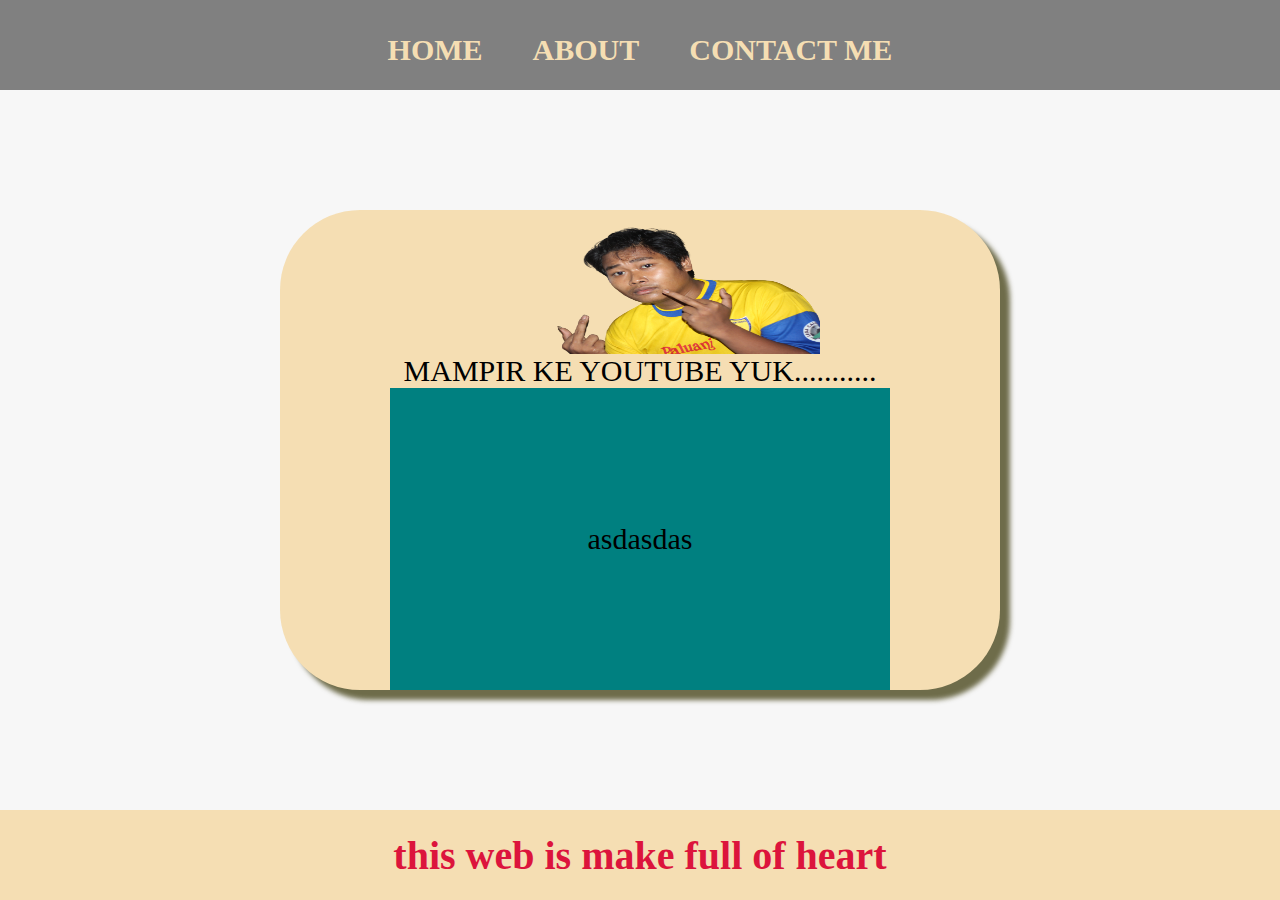
<file: index.html>
<html>

<head>
    <title>Cuy University</title>
    <link rel="stylesheet" href="style.css">
</head>


<body>
    <div class="container">

        <!-- NAVBAR START -->
        <div class="navbar">
            <ul class="ul-navbar">
                <li class="li-navbar"><a href="#" class="a-navbar">HOME</a></li>
                <li class="li-navbar"><a href="about.html" class="a-navbar">ABOUT</a></li>
                <li class="li-navbar"><a href="contact.html" class="a-navbar">CONTACT ME</a></li>
            </ul>
        </div>
        <!-- NAVBAR END -->

        <!-- CONTENT START -->
        <div class="container-content">
            <a href="https://youtube.com/deaafrizal" class="a-content">
                <img src="ck.png" alt="" class="img-content">
                <p>MAMPIR KE YOUTUBE YUK...........</p>
             <!-- DATA START -->
                <div id="biodata">
                    asdasdas
                </div>
             <!-- DATA END -->
            </a>
        </div>
        <!-- CONTENT END -->

        <!-- FOOTER START -->
        <div class="container-footer">
            <h1 class="h1-footer">this web is make full of heart</h1>
        </div>
        <!-- FOOTER END -->
    </div>
    <script src= "data.js" type="text/javascript"/>
</body>

</html>
</file>
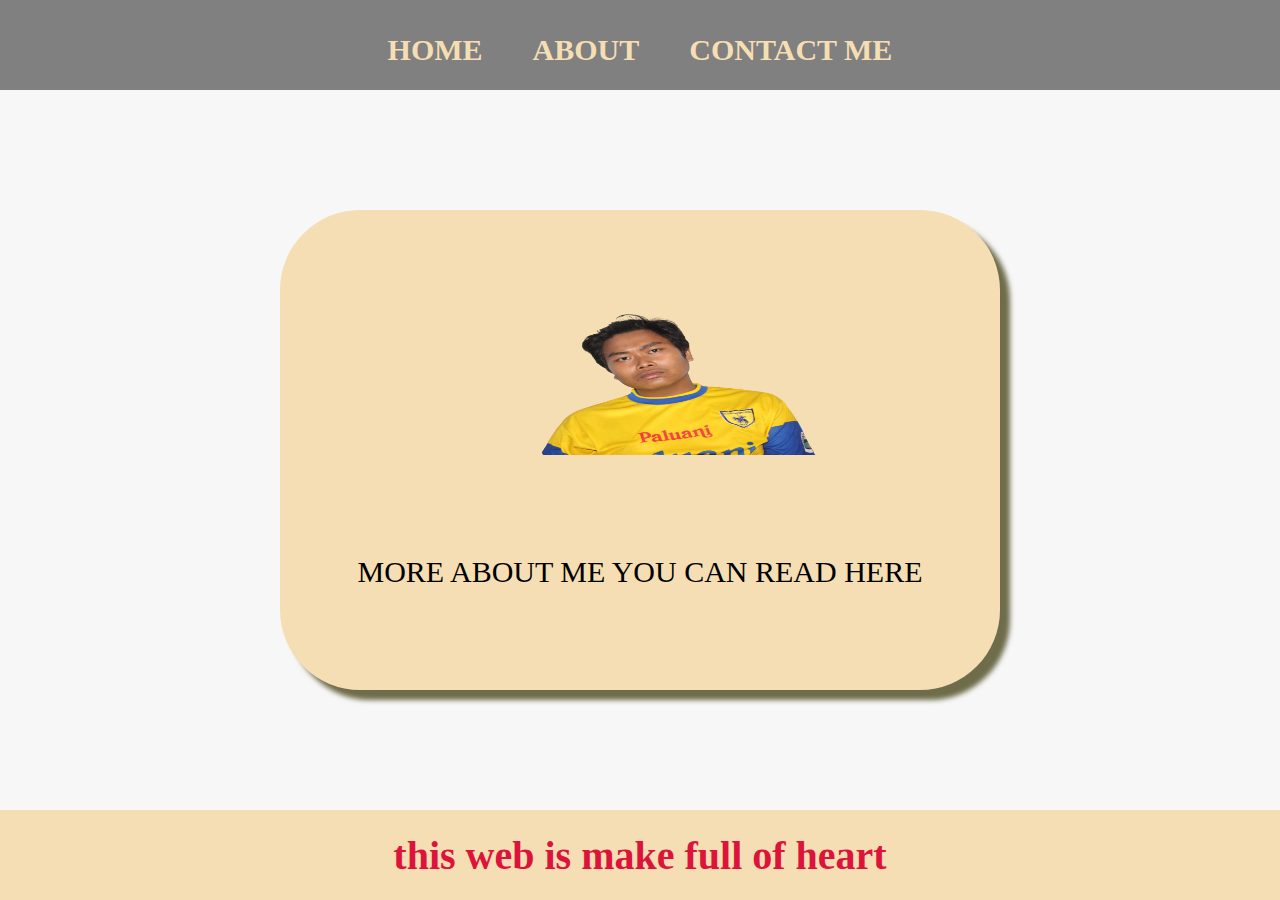
<file: about.html>
<html>

<head>
    <title>Cuy University - ABOUT ME</title>
    <link rel="stylesheet" href="style.css">
</head>


<body>
    <div class="container">

        <!-- NAVBAR START -->
        <div class="navbar">
            <ul class="ul-navbar">
                <li class="li-navbar"><a href="index.html" class="a-navbar">HOME</a></li>
                <li class="li-navbar"><a href="#" class="a-navbar">ABOUT</a></li>
                <li class="li-navbar"><a href="contact.html" class="a-navbar">CONTACT ME</a></li>
            </ul>
        </div>
        <!-- NAVBAR END -->

        <!-- CONTENT START -->
        <div class="container-content">
            <a href="https://youtube.com/deaafrizal" class="a-content">
                <img src="ck2.png" alt="" class="img-content">
                <p>MORE ABOUT ME YOU CAN READ HERE</p>
            </a>
        </div>
        <!-- CONTENT END -->

        <!-- FOOTER START -->
        <div class="container-footer">
            <h1 class="h1-footer">this web is make full of heart</h1>
        </div>
        <!-- FOOTER END -->
    </div>

</body>

</html>
</file>
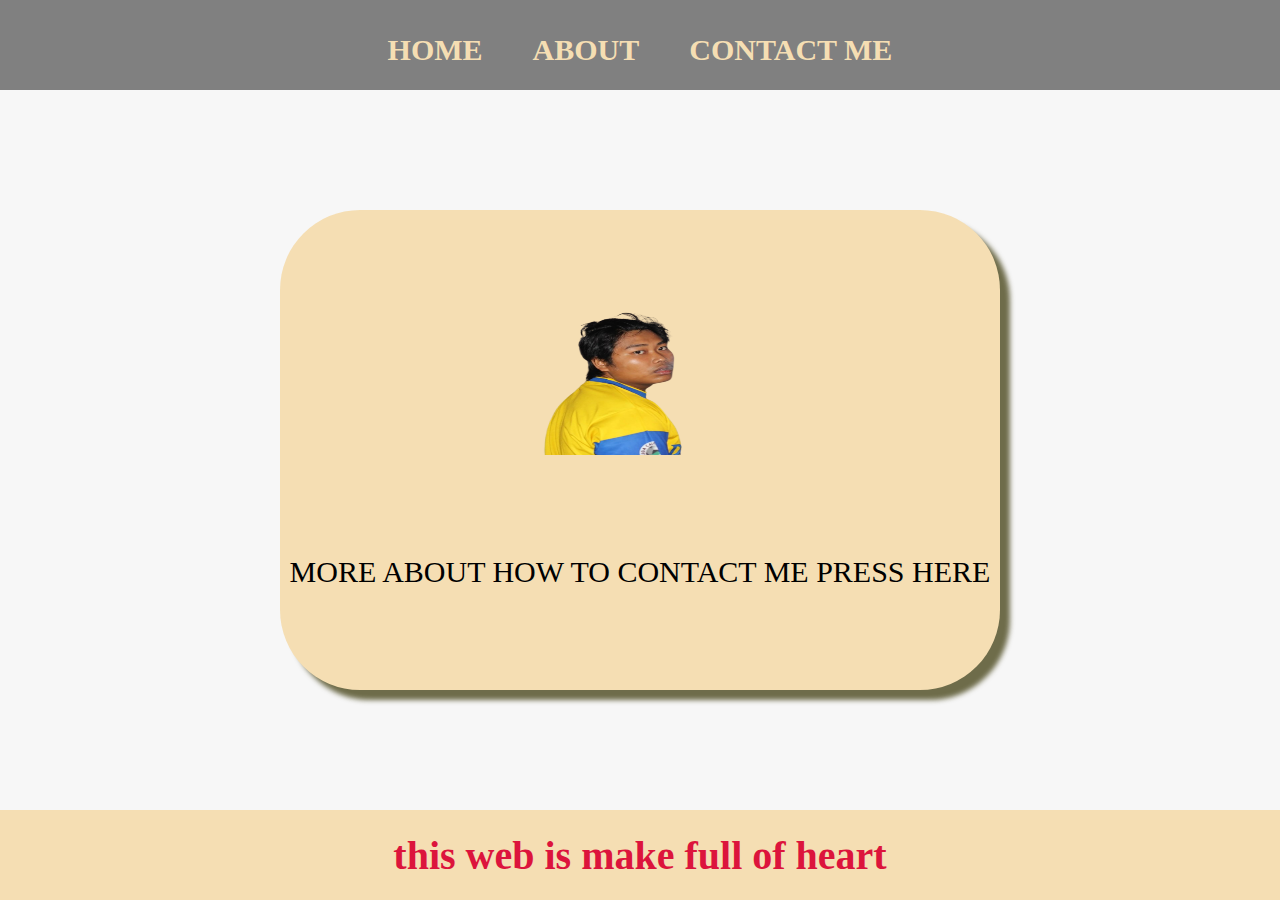
<file: contact.html>
<html>

<head>
    <title>Cuy University - CONTACT ME</title>
    <link rel="stylesheet" href="style.css">
</head>


<body>
    <div class="container">

        <!-- NAVBAR START -->
        <div class="navbar">
            <ul class="ul-navbar">
                <li class="li-navbar"><a href="index.html" class="a-navbar">HOME</a></li>
                <li class="li-navbar"><a href="about.html" class="a-navbar">ABOUT</a></li>
                <li class="li-navbar"><a href="#" class="a-navbar">CONTACT ME</a></li>
            </ul>
        </div>
        <!-- NAVBAR END -->

        <!-- CONTENT START -->
        <div class="container-content">
            <a href="https://youtube.com/deaafrizal" class="a-content">
                <img src="ck3.png" alt="" class="img-content">
                <p>MORE ABOUT HOW TO CONTACT ME PRESS HERE</p>
            </a>
        </div>
        <!-- CONTENT END -->

        <!-- FOOTER START -->
        <div class="container-footer">
            <h1 class="h1-footer">this web is make full of heart</h1>
        </div>
        <!-- FOOTER END -->
    </div>

</body>

</html>
</file>
<file: style.css>
*, html {
    margin: 0;
    padding: 0;
}

.container {}

.navbar {
    background-color: grey;
    width: 100%;
    height: 10vh;

}

.ul-navbar {
    display: flex;
    height: 100px;
    justify-content: center;
    align-items: center;
}

.li-navbar {
    list-style-type: none;
    padding: 20px;
    margin: 5px;
    color: wheat;
    font-size: 30px;

}

#biodata{
    background: teal;
    width: 500px;
    height: 500px;
    display: flex;
    justify-content: center;
    align-items: center;
}


.li-navbar :hover {
    background-color: black;
    transition: .2s ease-in-out;
    transition-delay: .3s;
    border-radius: 10px;
}

.a-navbar {
    color: wheat;
    text-decoration: none;
    font-weight: 800 ;

}

.container-content {
    background-color: #f7f7f7;
    display: flex;
    justify-content: center;
    align-items: center;
    height: 80vh; 
}

.a-content {
    background-color: wheat;
    color: black;
    text-decoration: none;
    font-size: 30px;
    width: 720px;
    height: 480px;
    justify-content: space-evenly;
    display: flex;
    align-items: center;
    flex-direction: column;
    border-radius: 80px;
    box-shadow: 10px 10px 5px 0px rgba(64, 62, 16, 0.75);
    -webkit-box-shadow: 10px 10px 5px 0px rgba(64, 62, 16, 0.75);
    -moz-box-shadow: 10px 10px 5px 0px rgba(64, 62, 16, 0.75);
}

.img-content {
    width: 50%;
    height: 30%;
}

.container-footer {
    height: 10vh;
    background-color: wheat;
    display: flex;
    justify-content: center;
    align-items: center;
}

.h1-footer {
    font-size: 40px;
    color: crimson;
}
</file>
